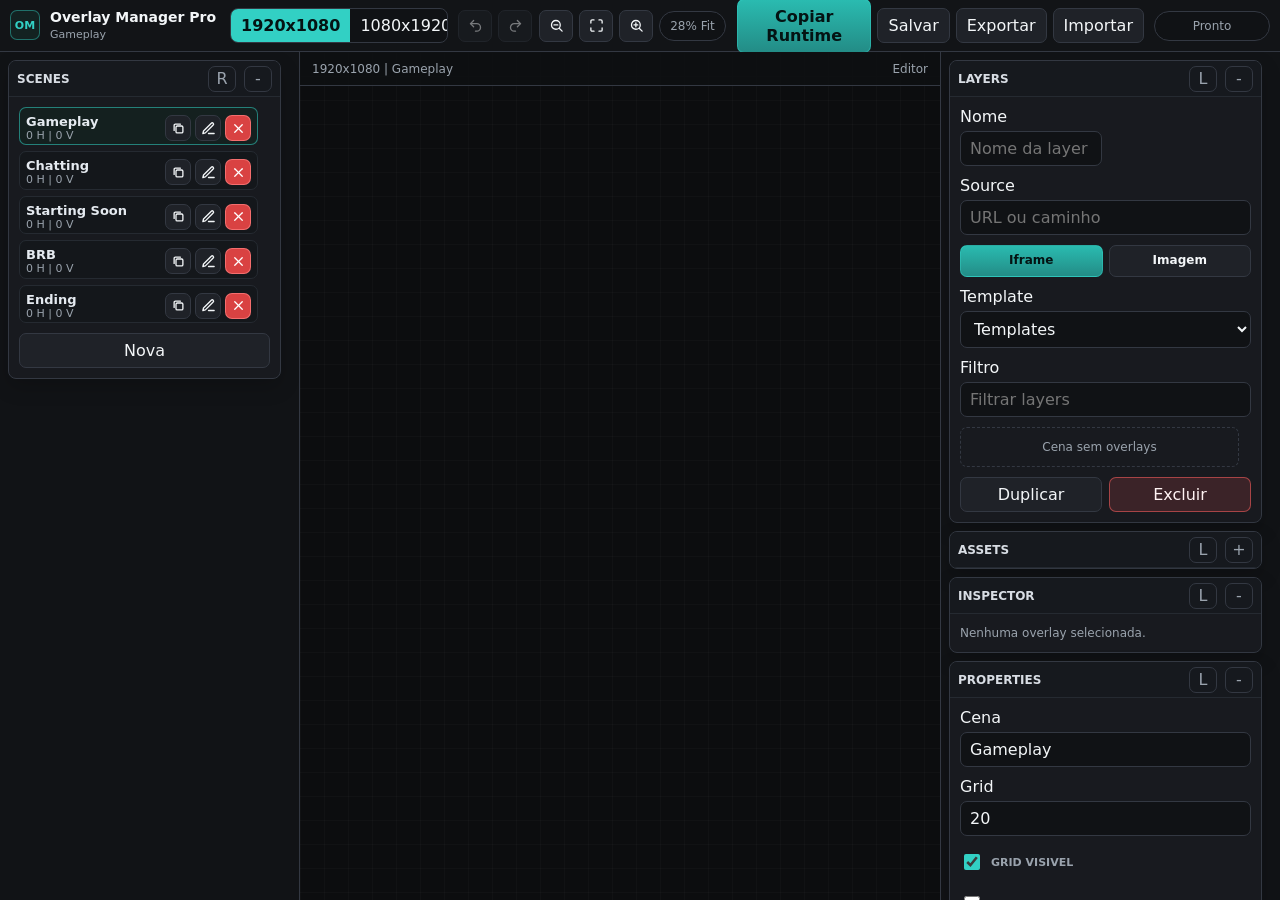
<file: index.html>
<!doctype html>
<html lang="pt-BR">
<head>
  <meta charset="UTF-8">
  <meta name="viewport" content="width=device-width, initial-scale=1.0">
  <title>Overlay Manager Pro</title>
  <link rel="stylesheet" href="./styles.css?v=20260509-runtime-perf-2">
</head>
<body class="editor-shell">
  <div class="app" id="app">
    <header class="topbar">
      <div class="brand">
        <div class="brand-mark">OM</div>
        <div>
          <h1>Overlay Manager Pro</h1>
          <span id="sceneLabel">Gameplay</span>
        </div>
      </div>

      <div class="topbar-group segmented" aria-label="Layout">
        <button id="layoutHorizontal" type="button" class="segment active" title="Horizontal 1920x1080">1920x1080</button>
        <button id="layoutVertical" type="button" class="segment" title="Vertical 1080x1920">1080x1920</button>
      </div>

      <div class="topbar-group">
        <button id="undoBtn" type="button" class="icon-btn" title="Undo">Undo</button>
        <button id="redoBtn" type="button" class="icon-btn" title="Redo">Redo</button>
      </div>

      <div class="topbar-group">
        <button id="zoomOutBtn" type="button" class="icon-btn" title="Zoom out">-</button>
        <button id="zoomFitBtn" type="button" class="icon-btn" title="Fit">Fit</button>
        <button id="zoomInBtn" type="button" class="icon-btn" title="Zoom in">+</button>
        <span id="zoomLabel" class="pill">100%</span>
      </div>

      <div class="topbar-spacer"></div>

      <div class="topbar-group">
        <button id="copyRuntimeBtn" type="button" class="primary">Copiar Runtime</button>
        <button id="saveBtn" type="button">Salvar</button>
        <button id="exportBtn" type="button">Exportar</button>
        <button id="importBtn" type="button">Importar</button>
      </div>

      <div class="save-state" id="status">Pronto</div>
    </header>

    <div class="editor-layout">
      <aside class="dock dock-left" id="leftDock" aria-label="Paineis esquerda"></aside>

      <main class="canvas-area">
        <div class="canvas-ruler">
          <span id="canvasInfo">1920x1080</span>
          <span id="interactionInfo">Editor</span>
        </div>
        <div class="workspace" id="workspace">
          <div class="stage-wrap" id="stageWrap">
            <div class="stage" id="stage">
              <div class="stage-preview" id="stagePreview"></div>
              <div class="stage-grid" id="gridLayer"></div>
              <div class="stage-objects" id="stageObjects"></div>
              <div class="guides-layer" id="guidesLayer"></div>
            </div>
          </div>
        </div>
      </main>

      <aside class="dock dock-right" id="rightDock" aria-label="Paineis direita"></aside>
    </div>
  </div>

  <input id="importInput" type="file" accept="application/json" hidden>
  <input id="previewImageInput" type="file" accept="image/*" hidden>
  <input id="imageAssetInput" type="file" accept=".png,.jpg,.jpeg,.webp,.avif,.bmp,image/png,image/jpeg,image/webp,image/avif,image/bmp" multiple hidden>

  <script type="module" src="./src/app.js?v=20260509-runtime-perf-2"></script>
</body>
</html>
</file>
<file: styles.css>
:root {
  --bg: #0d0e10;
  --bg-soft: #121417;
  --panel: #181a1f;
  --panel-2: #1f2228;
  --panel-3: #252a31;
  --line: #333842;
  --line-soft: #252a31;
  --text: #f3f6f8;
  --muted: #9aa3ad;
  --muted-2: #6f7782;
  --accent: #32d0c4;
  --accent-2: #8cc152;
  --danger: #ef5b5b;
  --warn: #f3b44e;
  --shadow: 0 18px 45px rgba(0, 0, 0, 0.42);
  --radius: 8px;
  --font: Inter, ui-sans-serif, system-ui, -apple-system, BlinkMacSystemFont, "Segoe UI", Arial, sans-serif;
}

* {
  box-sizing: border-box;
}

html,
body {
  width: 100%;
  height: 100%;
  margin: 0;
}

body {
  font-family: var(--font);
  color: var(--text);
  background: var(--bg);
  overflow: hidden;
}

button,
input,
select,
textarea {
  font: inherit;
}

button {
  border: 1px solid var(--line);
  border-radius: 7px;
  color: var(--text);
  background: var(--panel-2);
  min-height: 32px;
  padding: 7px 10px;
  cursor: pointer;
  transition: background 140ms ease, border-color 140ms ease, color 140ms ease, transform 140ms ease;
}

button:hover {
  background: var(--panel-3);
  border-color: #48505c;
}

button:active {
  transform: translateY(1px);
}

button:disabled {
  opacity: 0.45;
  cursor: not-allowed;
}

button.primary {
  border-color: rgba(50, 208, 196, 0.46);
  background: linear-gradient(180deg, #2abbb0, #238c86);
  color: #041313;
  font-weight: 700;
}

button.danger {
  border-color: rgba(239, 91, 91, 0.6);
  color: #fff3f3;
  background: rgba(239, 91, 91, 0.16);
}

button.danger:hover {
  border-color: rgba(239, 91, 91, 0.82);
  background: rgba(239, 91, 91, 0.24);
}

button.ghost {
  background: transparent;
}

input,
select,
textarea {
  width: 100%;
  min-height: 32px;
  border: 1px solid var(--line);
  border-radius: 7px;
  color: var(--text);
  background: #101215;
  padding: 7px 9px;
  outline: none;
}

input:focus,
select:focus,
textarea:focus {
  border-color: var(--accent);
  box-shadow: 0 0 0 2px rgba(50, 208, 196, 0.16);
}

input[type="checkbox"] {
  width: 16px;
  height: 16px;
  min-height: 16px;
  padding: 0;
  accent-color: var(--accent);
}

.app {
  width: 100%;
  height: 100%;
  min-height: 0;
  display: grid;
  grid-template-rows: 52px 1fr;
  background:
    linear-gradient(180deg, rgba(255, 255, 255, 0.018), transparent 240px),
    var(--bg);
}

.topbar {
  display: flex;
  align-items: center;
  gap: 10px;
  min-width: 0;
  border-bottom: 1px solid var(--line);
  background: rgba(18, 20, 23, 0.96);
  padding: 8px 10px;
}

.brand {
  display: flex;
  align-items: center;
  gap: 10px;
  min-width: 210px;
}

.brand-mark {
  display: grid;
  place-items: center;
  width: 30px;
  height: 30px;
  border-radius: 7px;
  border: 1px solid rgba(50, 208, 196, 0.45);
  background: #132221;
  color: var(--accent);
  font-size: 11px;
  font-weight: 800;
  letter-spacing: 0;
}

.brand h1 {
  margin: 0;
  font-size: 14px;
  line-height: 1.1;
  letter-spacing: 0;
}

.brand span {
  display: block;
  margin-top: 2px;
  color: var(--muted);
  font-size: 11px;
}

.topbar-group {
  display: flex;
  align-items: center;
  gap: 6px;
  min-width: 0;
}

.topbar-spacer {
  flex: 1 1 auto;
}

.segmented {
  gap: 0;
  border: 1px solid var(--line);
  border-radius: 8px;
  overflow: hidden;
  background: #101215;
}

.segment {
  border: 0;
  border-radius: 0;
  background: transparent;
}

.segment.active {
  background: var(--accent);
  color: #041313;
  font-weight: 800;
}

.icon-btn {
  min-width: 34px;
  padding-left: 9px;
  padding-right: 9px;
}

.icon-only {
  display: inline-grid;
  place-items: center;
  line-height: 0;
}

.icon-only svg {
  width: 15px;
  height: 15px;
  fill: none;
  stroke: currentColor;
  stroke-width: 2.1;
  stroke-linecap: round;
  stroke-linejoin: round;
}

.pill,
.save-state {
  display: inline-flex;
  align-items: center;
  justify-content: center;
  min-height: 30px;
  border: 1px solid var(--line);
  border-radius: 999px;
  color: var(--muted);
  background: #101215;
  padding: 5px 10px;
  font-size: 12px;
  white-space: nowrap;
}

.save-state {
  min-width: 116px;
}

.editor-layout {
  min-height: 0;
  height: 100%;
  overflow: hidden;
  display: grid;
  grid-template-columns: minmax(250px, 300px) minmax(360px, 1fr) minmax(280px, 340px);
}

.dock {
  height: 100%;
  max-height: 100%;
  min-height: 0;
  min-width: 0;
  overflow-x: hidden;
  overflow-y: auto;
  overscroll-behavior: contain;
  scrollbar-gutter: stable;
  display: flex;
  flex-direction: column;
  gap: 8px;
  padding: 8px;
  background: #111316;
}

.dock-left {
  border-right: 1px solid var(--line);
}

.dock-right {
  border-left: 1px solid var(--line);
}

.dock-panel {
  flex: 0 0 auto;
  display: flex;
  flex-direction: column;
  min-width: 0;
  min-height: 0;
  max-height: calc(100vh - 72px);
  border: 1px solid var(--line);
  border-radius: var(--radius);
  background: var(--panel);
  overflow: hidden;
  box-shadow: 0 8px 20px rgba(0, 0, 0, 0.18);
}

.panel-header {
  display: flex;
  align-items: center;
  gap: 8px;
  width: 100%;
  min-height: 36px;
  border-bottom: 1px solid var(--line-soft);
  background: #16191e;
  padding: 0 8px;
}

.panel-title {
  flex: 1 1 auto;
  min-width: 0;
  border: 0;
  background: transparent;
  color: #d8dde4;
  padding: 0;
  text-align: left;
  font-size: 12px;
  font-weight: 800;
  text-transform: uppercase;
}

.panel-action {
  width: 28px;
  min-width: 28px;
  min-height: 26px;
  padding: 0;
  color: var(--muted);
  background: transparent;
}

.panel-content {
  display: flex;
  flex-direction: column;
  gap: 10px;
  min-width: 0;
  min-height: 0;
  overflow-x: hidden;
  overflow-y: auto;
  overscroll-behavior: contain;
  padding: 10px;
}

.dock-panel.collapsed .panel-content {
  display: none;
}

.canvas-area {
  min-width: 0;
  min-height: 0;
  display: grid;
  grid-template-rows: 34px 1fr;
  background:
    linear-gradient(90deg, rgba(255, 255, 255, 0.018) 1px, transparent 1px),
    linear-gradient(rgba(255, 255, 255, 0.018) 1px, transparent 1px),
    #0c0d0f;
  background-size: 24px 24px;
}

.canvas-ruler {
  display: flex;
  align-items: center;
  justify-content: space-between;
  gap: 12px;
  border-bottom: 1px solid var(--line);
  color: var(--muted);
  background: rgba(14, 16, 18, 0.9);
  padding: 0 12px;
  font-size: 12px;
}

.workspace {
  position: relative;
  overflow: auto;
  overscroll-behavior: contain;
  scrollbar-gutter: stable;
  padding: 42px;
  display: grid;
  place-items: center;
}

.dock,
.panel-content,
.scene-list,
.asset-list,
.layer-list,
.workspace {
  scrollbar-width: thin;
  scrollbar-color: #48505c #101215;
}

.dock::-webkit-scrollbar,
.panel-content::-webkit-scrollbar,
.scene-list::-webkit-scrollbar,
.asset-list::-webkit-scrollbar,
.layer-list::-webkit-scrollbar,
.workspace::-webkit-scrollbar {
  width: 10px;
  height: 10px;
}

.dock::-webkit-scrollbar-track,
.panel-content::-webkit-scrollbar-track,
.scene-list::-webkit-scrollbar-track,
.asset-list::-webkit-scrollbar-track,
.layer-list::-webkit-scrollbar-track,
.workspace::-webkit-scrollbar-track {
  background: #101215;
}

.dock::-webkit-scrollbar-thumb,
.panel-content::-webkit-scrollbar-thumb,
.scene-list::-webkit-scrollbar-thumb,
.asset-list::-webkit-scrollbar-thumb,
.layer-list::-webkit-scrollbar-thumb,
.workspace::-webkit-scrollbar-thumb {
  border: 2px solid #101215;
  border-radius: 999px;
  background: #48505c;
}

.stage-wrap {
  position: relative;
  flex: none;
  transform-origin: center center;
  box-shadow: var(--shadow);
}

.stage {
  position: relative;
  overflow: hidden;
  background:
    linear-gradient(45deg, #15171b 25%, transparent 25%),
    linear-gradient(-45deg, #15171b 25%, transparent 25%),
    linear-gradient(45deg, transparent 75%, #15171b 75%),
    linear-gradient(-45deg, transparent 75%, #15171b 75%),
    #0f1114;
  background-position: 0 0, 0 10px, 10px -10px, -10px 0;
  background-size: 20px 20px;
  outline: 1px solid rgba(255, 255, 255, 0.14);
}

.stage.drop-target {
  outline: 2px solid var(--accent);
  box-shadow: 0 0 0 5px rgba(50, 208, 196, 0.16), var(--shadow);
}

.stage-preview,
.stage-grid,
.stage-objects,
.guides-layer {
  position: absolute;
  inset: 0;
}

.stage-preview {
  z-index: 0;
  pointer-events: none;
  background-position: center;
  background-repeat: no-repeat;
  background-size: 100% 100%;
}

.stage-grid {
  z-index: 1;
  pointer-events: none;
  opacity: 0.55;
  background-image:
    linear-gradient(rgba(255, 255, 255, 0.045) 1px, transparent 1px),
    linear-gradient(90deg, rgba(255, 255, 255, 0.045) 1px, transparent 1px),
    linear-gradient(rgba(50, 208, 196, 0.11) 1px, transparent 1px),
    linear-gradient(90deg, rgba(50, 208, 196, 0.11) 1px, transparent 1px);
  background-size:
    var(--grid-size, 20px) var(--grid-size, 20px),
    var(--grid-size, 20px) var(--grid-size, 20px),
    calc(var(--grid-size, 20px) * 5) calc(var(--grid-size, 20px) * 5),
    calc(var(--grid-size, 20px) * 5) calc(var(--grid-size, 20px) * 5);
}

.stage-grid.hidden {
  display: none;
}

.guides-layer {
  pointer-events: none;
  z-index: 999999;
}

.stage-objects {
  z-index: 2;
}

.guide {
  position: absolute;
  background: var(--accent);
  box-shadow: 0 0 0 1px rgba(50, 208, 196, 0.18), 0 0 14px rgba(50, 208, 196, 0.38);
}

.guide.vertical {
  top: 0;
  bottom: 0;
  width: 1px;
}

.guide.horizontal {
  left: 0;
  right: 0;
  height: 1px;
}

.overlay-node {
  position: absolute;
  min-width: 12px;
  min-height: 12px;
  border: 1px solid rgba(255, 255, 255, 0.28);
  background: rgba(50, 208, 196, 0.045);
  user-select: none;
  touch-action: none;
  overflow: visible;
  transform-origin: center center;
}

.overlay-node.selected {
  border-color: var(--accent);
  box-shadow: 0 0 0 1px rgba(50, 208, 196, 0.7), 0 0 0 4px rgba(50, 208, 196, 0.1);
}

.overlay-node.locked {
  border-color: rgba(243, 180, 78, 0.7);
}

.overlay-node.hidden {
  display: none;
}

.overlay-viewport {
  position: absolute;
  inset: 0;
  overflow: hidden;
  border-radius: inherit;
  background: transparent;
}

.overlay-scaler {
  position: absolute;
  left: 0;
  top: 0;
  overflow: hidden;
  transform-origin: 0 0;
}

.overlay-media {
  position: absolute;
  max-width: none;
  border: 0;
  pointer-events: none;
  display: block;
  border-radius: inherit;
}

.overlay-media.fill {
  object-fit: fill;
}

.overlay-media.contain {
  object-fit: contain;
}

.overlay-media.cover {
  object-fit: cover;
}

.overlay-placeholder {
  position: absolute;
  inset: 0;
  display: grid;
  place-items: center;
  padding: 10px;
  color: var(--muted);
  background: rgba(16, 18, 21, 0.88);
  text-align: center;
  font-size: 13px;
}

.overlay-label {
  position: absolute;
  left: 0;
  top: -27px;
  max-width: 100%;
  height: 22px;
  display: none;
  align-items: center;
  gap: 6px;
  border: 1px solid rgba(50, 208, 196, 0.35);
  border-radius: 6px;
  color: #e9fbfa;
  background: rgba(12, 14, 16, 0.94);
  padding: 3px 7px;
  font-size: 11px;
  white-space: nowrap;
  overflow: hidden;
  text-overflow: ellipsis;
  pointer-events: none;
}

.overlay-node.selected .overlay-label {
  display: flex;
}

.crop-badge {
  color: var(--warn);
}

.handle {
  position: absolute;
  z-index: 4;
  background: #f6fbfb;
  border: 1px solid #0c0d0f;
  box-shadow: 0 0 0 1px var(--accent);
}

.handle.nw,
.handle.ne,
.handle.sw,
.handle.se {
  width: 10px;
  height: 10px;
  border-radius: 3px;
}

.handle.nw { left: -5px; top: -5px; cursor: nwse-resize; }
.handle.ne { right: -5px; top: -5px; cursor: nesw-resize; }
.handle.sw { left: -5px; bottom: -5px; cursor: nesw-resize; }
.handle.se { right: -5px; bottom: -5px; cursor: nwse-resize; }

.handle.n,
.handle.s {
  left: 50%;
  width: 34px;
  height: 7px;
  border-radius: 999px;
  transform: translateX(-50%);
}

.handle.n { top: -4px; cursor: ns-resize; }
.handle.s { bottom: -4px; cursor: ns-resize; }

.handle.e,
.handle.w {
  top: 50%;
  width: 7px;
  height: 34px;
  border-radius: 999px;
  transform: translateY(-50%);
}

.handle.e { right: -4px; cursor: ew-resize; }
.handle.w { left: -4px; cursor: ew-resize; }

.scene-list,
.asset-list,
.layer-list {
  display: flex;
  flex-direction: column;
  gap: 6px;
  min-height: 0;
  overflow-x: hidden;
  overflow-y: auto;
  overscroll-behavior: contain;
  padding-right: 2px;
  scrollbar-gutter: stable;
}

.scene-list {
  max-height: clamp(120px, 24vh, 260px);
}

.layer-list {
  max-height: clamp(220px, 46vh, 620px);
}

.asset-library {
  display: flex;
  flex-direction: column;
  gap: 6px;
  min-width: 0;
}

.asset-save-row {
  display: flex;
  min-width: 0;
}

.asset-save-row > * {
  flex: 1 1 auto;
}

.asset-list {
  max-height: 150px;
}

.dock-panel[data-panel="assets"] .asset-list {
  max-height: clamp(180px, 42vh, 520px);
}

.asset-row {
  display: grid;
  grid-template-columns: 38px minmax(0, 1fr) auto;
  align-items: center;
  gap: 6px;
  min-height: 34px;
  border: 1px solid var(--line-soft);
  border-radius: 7px;
  background: #14171b;
  padding: 5px;
}

.asset-row:hover {
  border-color: #48505c;
  background: #181c21;
}

.asset-thumb {
  width: 38px;
  height: 28px;
  display: grid;
  place-items: center;
  border: 1px solid var(--line);
  border-radius: 6px;
  color: var(--muted);
  background: #101215;
  font-size: 10px;
  font-weight: 800;
}

.asset-info {
  min-width: 0;
}

.asset-actions {
  display: flex;
  align-items: center;
  gap: 4px;
}

.scene-row,
.layer-row {
  display: grid;
  align-items: center;
  gap: 7px;
  min-height: 34px;
  border: 1px solid var(--line-soft);
  border-radius: 7px;
  background: #14171b;
  padding: 6px;
}

.layer-row[draggable="true"] {
  cursor: grab;
}

.layer-row.dragging {
  opacity: 0.55;
  cursor: grabbing;
}

.layer-row.drag-over-before {
  border-top-color: var(--accent);
  box-shadow: inset 0 4px 0 var(--accent), 0 -2px 0 rgba(50, 208, 196, 0.45);
}

.layer-row.drag-over-after {
  border-bottom-color: var(--accent);
  box-shadow: inset 0 -4px 0 var(--accent), 0 2px 0 rgba(50, 208, 196, 0.45);
}

.scene-row {
  grid-template-columns: 1fr auto;
}

.scene-row.active,
.layer-row.active {
  border-color: rgba(50, 208, 196, 0.55);
  background: #14201f;
}

.row-title {
  min-width: 0;
  overflow: hidden;
  color: #e5eaf0;
  font-size: 13px;
  font-weight: 700;
  text-overflow: ellipsis;
  white-space: nowrap;
}

.row-subtitle {
  min-width: 0;
  overflow: hidden;
  color: var(--muted);
  font-size: 11px;
  text-overflow: ellipsis;
  white-space: nowrap;
}

.layer-row {
  grid-template-columns: 42px minmax(0, 1fr);
  align-items: start;
  row-gap: 6px;
  min-height: 72px;
  overflow: visible;
}

.layer-thumb {
  width: 42px;
  height: 30px;
  display: grid;
  place-items: center;
  overflow: hidden;
  border: 1px solid var(--line);
  border-radius: 6px;
  color: var(--muted);
  background: #101215;
  font-size: 10px;
  font-weight: 800;
}

.layer-thumb.muted {
  opacity: 0.45;
}

.layer-thumb img {
  width: 100%;
  height: 100%;
  object-fit: cover;
  display: block;
}

.row-actions {
  grid-column: 2;
  display: flex;
  align-items: center;
  flex-wrap: wrap;
  gap: 4px;
  min-width: 0;
}

.layer-row .row-actions {
  grid-column: 1 / -1;
  justify-content: flex-end;
  flex-wrap: nowrap;
  min-height: 26px;
}

.mini-btn {
  width: 26px;
  height: 26px;
  min-width: 26px;
  min-height: 26px;
  padding: 0;
  font-size: 11px;
}

.mini-btn.danger {
  border-color: rgba(255, 128, 128, 0.72);
  color: #fff;
  background: #d94242;
}

.mini-btn.danger:hover {
  border-color: rgba(255, 170, 170, 0.9);
  background: #ef5b5b;
}

.form-grid {
  display: grid;
  grid-template-columns: repeat(2, minmax(0, 1fr));
  gap: 8px;
}

.form-grid.four {
  grid-template-columns: repeat(4, minmax(0, 1fr));
}

.field {
  display: flex;
  flex-direction: column;
  gap: 5px;
  min-width: 0;
}

.field label,
.check-row span {
  color: var(--muted);
  font-size: 11px;
  font-weight: 700;
  text-transform: uppercase;
}

.check-row {
  display: flex;
  align-items: center;
  gap: 8px;
  min-height: 32px;
}

.button-row {
  display: flex;
  flex-wrap: wrap;
  gap: 7px;
}

.button-row.compact-actions {
  display: grid;
  grid-template-columns: repeat(2, minmax(0, 1fr));
  gap: 6px;
}

.button-row > * {
  flex: 1 1 74px;
  min-width: 0;
}

.button-row.compact-actions > * {
  flex: initial;
}

button.compact-action {
  min-height: 32px;
  padding: 5px 8px;
  font-size: 12px;
  font-weight: 700;
  line-height: 1.15;
}

.compact-empty {
  padding: 8px;
  font-size: 11px;
}

.icon-button-row {
  display: grid;
  grid-template-columns: repeat(6, minmax(0, 1fr));
  gap: 6px;
}

.drop-zone {
  display: grid;
  place-items: center;
  min-height: 42px;
  border: 1px dashed var(--line);
  border-radius: 7px;
  color: var(--muted);
  background: #101215;
  padding: 10px;
  text-align: center;
  font-size: 12px;
}

.drop-zone.drop-active {
  border-color: var(--accent);
  color: #dffbf8;
  background: rgba(50, 208, 196, 0.11);
}

.toast-stack {
  position: fixed;
  right: 16px;
  bottom: 16px;
  z-index: 1000;
  display: flex;
  flex-direction: column;
  gap: 8px;
  pointer-events: none;
}

.toast {
  min-width: 180px;
  max-width: 320px;
  border: 1px solid rgba(50, 208, 196, 0.36);
  border-radius: 7px;
  color: #e9fbfa;
  background: rgba(12, 14, 16, 0.94);
  box-shadow: var(--shadow);
  padding: 9px 11px;
  font-size: 12px;
  opacity: 0;
  transform: translateY(8px);
  transition: opacity 160ms ease, transform 160ms ease;
}

.toast.show {
  opacity: 1;
  transform: translateY(0);
}

.empty {
  border: 1px dashed var(--line);
  border-radius: 7px;
  color: var(--muted);
  padding: 12px;
  text-align: center;
  font-size: 12px;
}

.inspector-empty {
  color: var(--muted);
  font-size: 12px;
  line-height: 1.5;
}

.runtime-shell {
  background: transparent;
}

.runtime-root {
  position: fixed;
  inset: 0;
  overflow: hidden;
  background: transparent;
}

.runtime-stage {
  position: absolute;
  left: 0;
  top: 0;
  overflow: hidden;
  transform-origin: 0 0;
  background: transparent;
  contain: layout paint style;
}

.runtime-stage .overlay-node {
  border: 0;
  background: transparent;
  overflow: hidden;
}

.runtime-stage .overlay-label,
.runtime-stage .handle {
  display: none;
}

.runtime-error {
  position: absolute;
  left: 50%;
  top: 50%;
  width: min(760px, 80%);
  transform: translate(-50%, -50%);
  border: 2px solid rgba(239, 91, 91, 0.8);
  border-radius: 8px;
  color: #fff4f4;
  background: rgba(18, 20, 23, 0.96);
  padding: 22px 26px;
  text-align: center;
  font: 700 30px/1.35 Arial, sans-serif;
}

@media (max-width: 1100px) {
  .topbar {
    flex-wrap: wrap;
    height: auto;
    min-height: 52px;
  }

  .app {
    grid-template-rows: auto 1fr;
  }

  .editor-layout {
    grid-template-columns: 220px minmax(320px, 1fr);
  }

  .dock-right {
    position: absolute;
    right: 0;
    top: 52px;
    bottom: 0;
    width: 300px;
    z-index: 20;
    box-shadow: var(--shadow);
  }
}

@media (max-width: 760px) {
  .editor-layout {
    grid-template-columns: 1fr;
  }

  .dock-left,
  .dock-right {
    display: none;
  }

  .workspace {
    padding: 20px;
  }

  .brand {
    min-width: 160px;
  }
}
</file>
